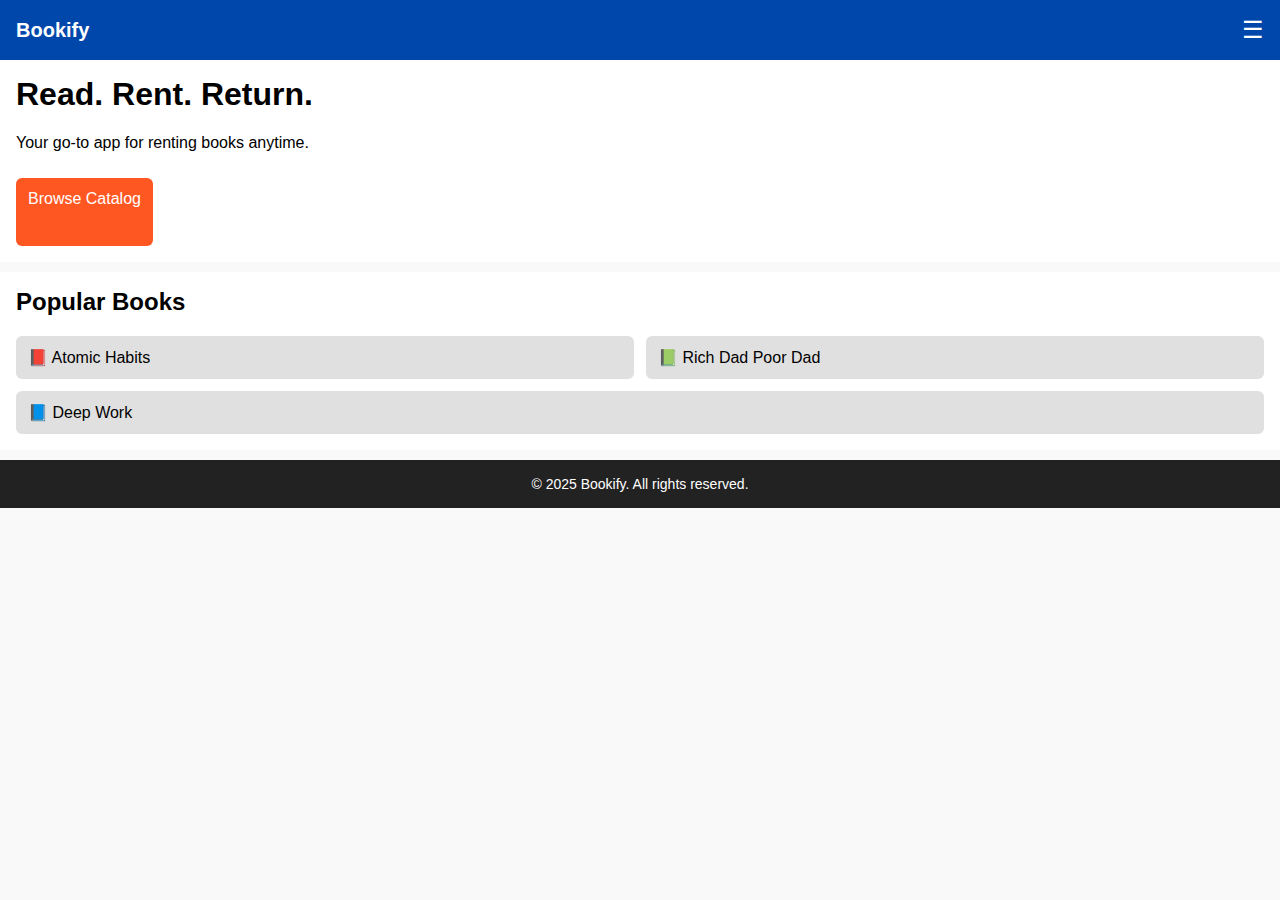
<file: index.html>
<!DOCTYPE html>
<html lang="en">
<head>
  <meta charset="UTF-8" />
  <meta name="viewport" content="width=device-width, initial-scale=1.0"/>
  <title>Bookify - Homepage</title>
  <link rel="stylesheet" href="styles.css" />
</head>
<body>
  <header>
    <div class="brand">Bookify</div>
    <div class="hamburger">&#9776;</div>
  </header>

  <section class="hero">
    <h1>Read. Rent. Return.</h1>
    <p>Your go-to app for renting books anytime.</p>
    <a href="catalog.html" class="cta">Browse Catalog</a>
  </section>

  <section class="section">
    <h2>Popular Books</h2>
    <div class="book-grid">
      <div class="book-card">📕 Atomic Habits</div>
      <div class="book-card">📗 Rich Dad Poor Dad</div>
      <div class="book-card">📘 Deep Work</div>
    </div>
  </section>

  <footer>
    &copy; 2025 Bookify. All rights reserved.
  </footer>
</body>
</html>
</file>
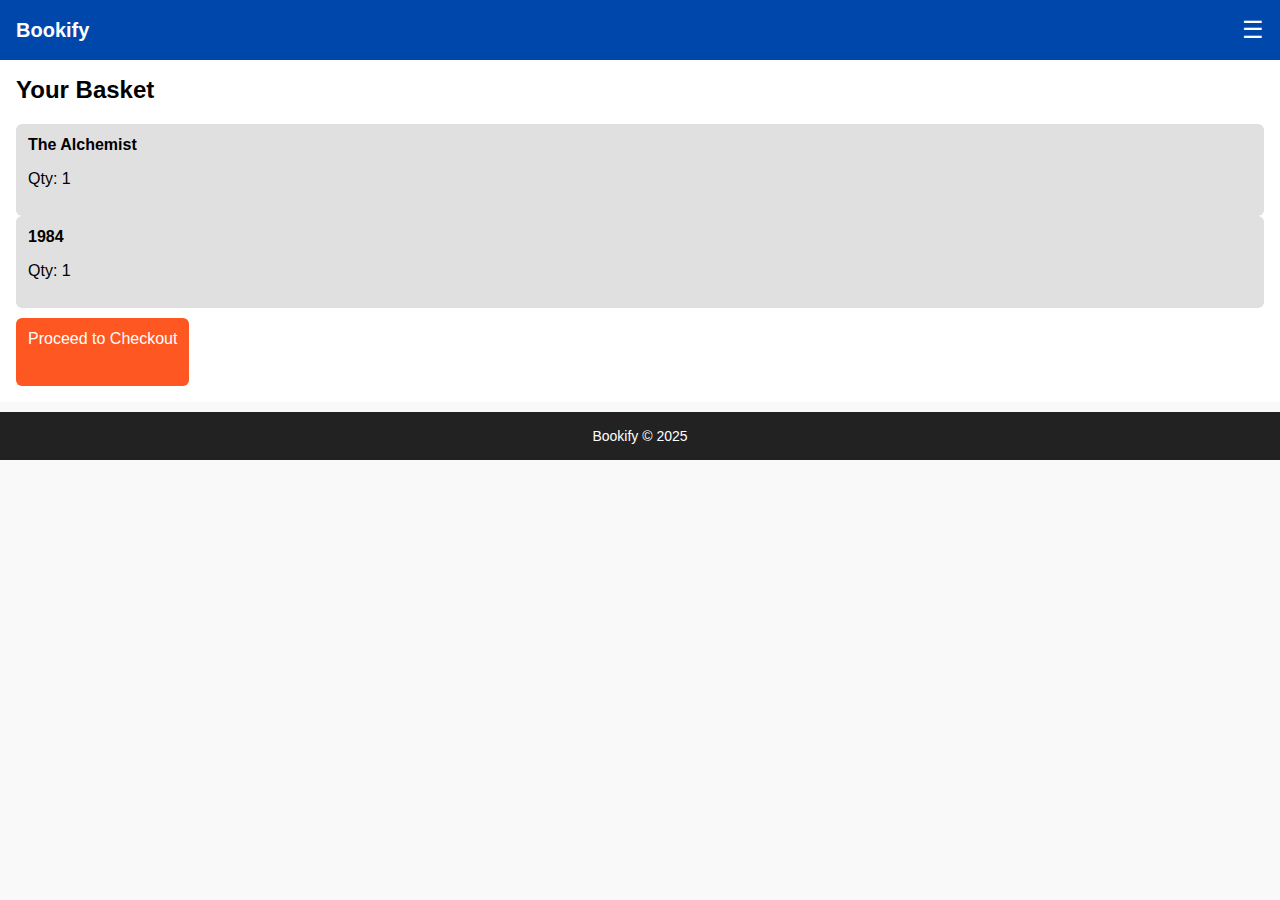
<file: basket.html>
<!DOCTYPE html>
<html lang="en">
<head>
  <meta charset="UTF-8" />
  <meta name="viewport" content="width=device-width, initial-scale=1.0"/>
  <title>Bookify - Basket</title>
  <link rel="stylesheet" href="styles.css" />
</head>
<body>
  <header>
    <div class="brand">Bookify</div>
    <div class="hamburger">&#9776;</div>
  </header>

  <section class="section">
    <h2>Your Basket</h2>
    <div class="basket-item">
      <strong>The Alchemist</strong>
      <p>Qty: 1</p>
    </div>
    <div class="basket-item">
      <strong>1984</strong>
      <p>Qty: 1</p>
    </div>
    <a href="checkout.html" class="cta">Proceed to Checkout</a>
  </section>

  <footer>
    Bookify &copy; 2025
  </footer>
</body>
</html>
</file>
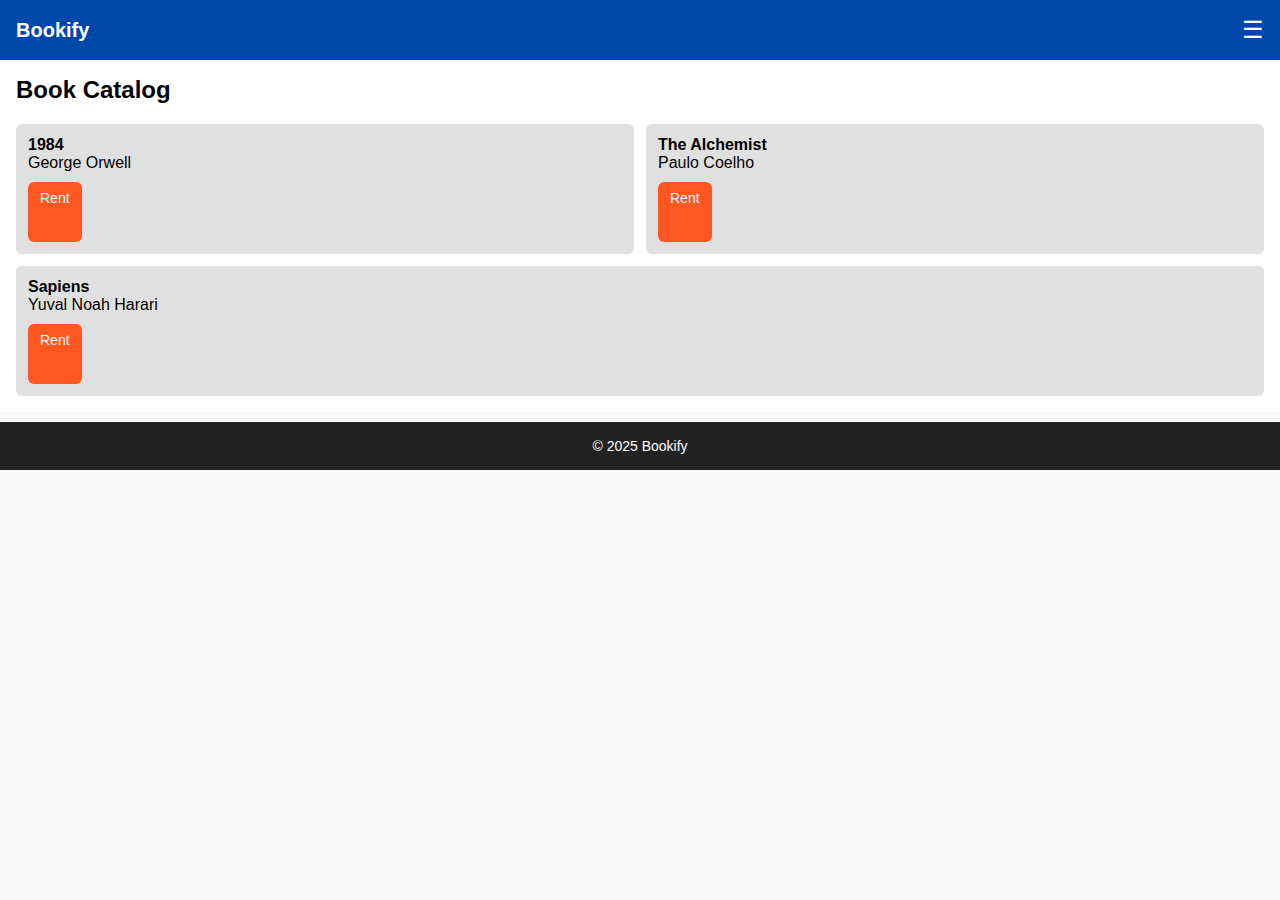
<file: catalog.html>
<!DOCTYPE html>
<html lang="en">
<head>
  <meta charset="UTF-8" />
  <meta name="viewport" content="width=device-width, initial-scale=1.0"/>
  <title>Bookify - Catalog</title>
  <link rel="stylesheet" href="styles.css" />
</head>
<body>
  <header>
    <div class="brand">Bookify</div>
    <div class="hamburger">&#9776;</div>
  </header>

  <section class="section">
    <h2>Book Catalog</h2>
    <div class="book-grid">
      <div class="book-card">
        <strong>1984</strong><br/>George Orwell<br/>
        <a href="basket.html" class="cta-small">Rent</a>
      </div>
      <div class="book-card">
        <strong>The Alchemist</strong><br/>Paulo Coelho<br/>
        <a href="basket.html" class="cta-small">Rent</a>
      </div>
      <div class="book-card">
        <strong>Sapiens</strong><br/>Yuval Noah Harari<br/>
        <a href="basket.html" class="cta-small">Rent</a>
      </div>
    </div>
  </section>

  <footer>
    &copy; 2025 Bookify
  </footer>
</body>
</html>
</file>
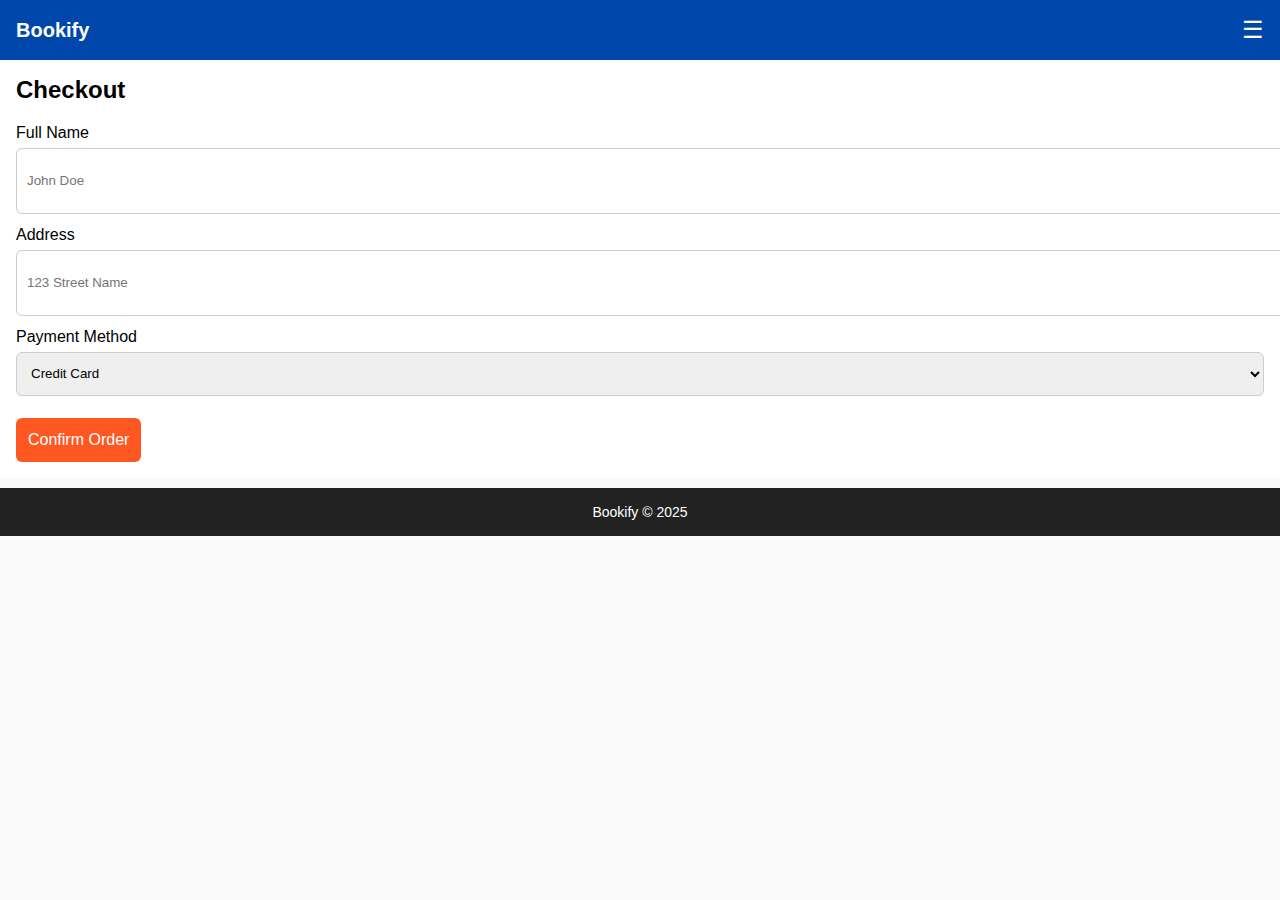
<file: checkout.html>
<!DOCTYPE html>
<html lang="en">
<head>
  <meta charset="UTF-8" />
  <meta name="viewport" content="width=device-width, initial-scale=1.0"/>
  <title>Bookify - Checkout</title>
  <link rel="stylesheet" href="styles.css" />
</head>
<body>
  <header>
    <div class="brand">Bookify</div>
    <div class="hamburger">&#9776;</div>
  </header>

  <section class="section">
    <h2>Checkout</h2>
    <form>
      <label for="name">Full Name</label>
      <input type="text" id="name" placeholder="John Doe" required />

      <label for="address">Address</label>
      <input type="text" id="address" placeholder="123 Street Name" required />

      <label for="payment">Payment Method</label>
      <select id="payment" required>
        <option>Credit Card</option>
        <option>Cash on Delivery</option>
      </select>

      <button type="submit" class="cta">Confirm Order</button>
    </form>
  </section>

  <footer>
    Bookify &copy; 2025
  </footer>
</body>
</html>
</file>
<file: styles.css>
/* Global Styles */
body {
  font-family: Arial, sans-serif;
  margin: 0;
  background: #f9f9f9;
}

header {
  background-color: #0047AB;
  color: white;
  display: flex;
  justify-content: space-between;
  align-items: center;
  padding: 16px;
}

.brand {
  font-size: 20px;
  font-weight: bold;
}

.hamburger {
  font-size: 24px;
  cursor: pointer;
}

.hero, .section {
  padding: 16px;
  background: white;
  margin-bottom: 10px;
}

h1, h2 {
  margin-top: 0;
}

.cta, .cta-small {
  display: inline-block;
  background: #FF5722;
  color: white;
  padding: 12px;
  text-align: center;
  border: none;
  border-radius: 6px;
  margin-top: 10px;
  text-decoration: none;
  font-size: 16px;
  min-height: 44px;
}

.cta-small {
  padding: 8px 12px;
  font-size: 14px;
}

input, select {
  display: block;
  width: 100%;
  padding: 10px;
  margin-top: 6px;
  margin-bottom: 12px;
  border: 1px solid #ccc;
  border-radius: 6px;
  min-height: 44px;
}

.book-grid {
  display: flex;
  flex-direction: column;
  gap: 12px;
}

.book-card, .basket-item {
  background: #e0e0e0;
  padding: 12px;
  border-radius: 6px;
}

footer {
  background: #222;
  color: white;
  text-align: center;
  padding: 16px;
  font-size: 14px;
}

/* Responsive Grid for Tablets */
@media (min-width: 600px) {
  .book-grid {
    flex-direction: row;
    flex-wrap: wrap;
  }

  .book-card {
    flex: 1 1 45%;
  }
}
</file>
